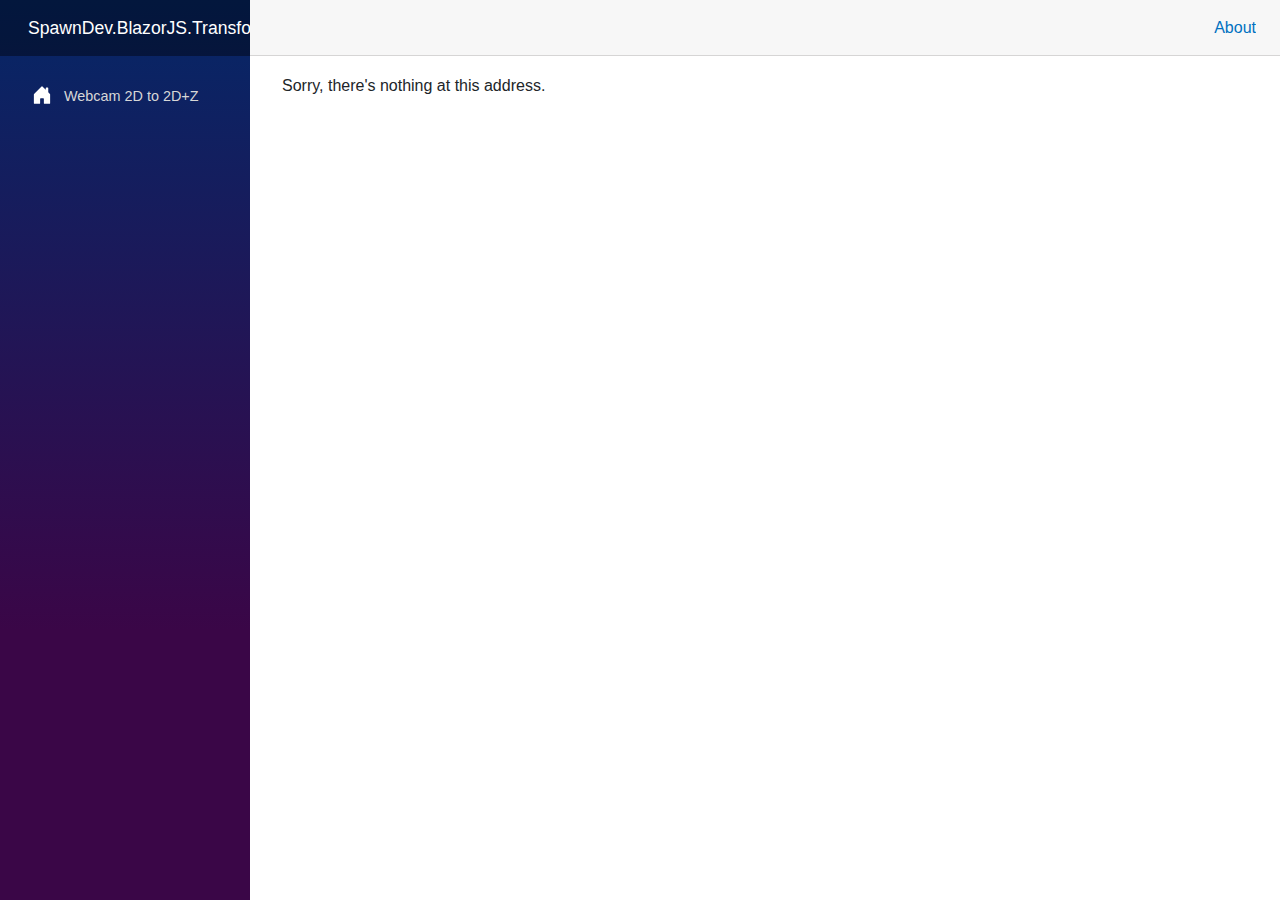
<file: SpawnDev.BlazorJS.TransformersJS.DepthAnythingV2.Demo/wwwroot/index.html>
<!DOCTYPE html>
<html lang="en">

<head>
    <meta charset="utf-8" />
    <meta name="viewport" content="width=device-width, initial-scale=1.0" />
    <title>SpawnDev.BlazorJS.TransformersJS.DepthAnythingV2.Demo</title>
    <base href="/" />
    <link rel="stylesheet" href="css/bootstrap/bootstrap.min.css" />
    <link rel="stylesheet" href="css/app.css" />
    <link rel="icon" type="image/png" href="favicon.png" />
    <link href="SpawnDev.BlazorJS.TransformersJS.DepthAnythingV2.Demo.styles.css" rel="stylesheet" />
</head>

<body>
    <div id="app">
        <svg class="loading-progress">
            <circle r="40%" cx="50%" cy="50%" />
            <circle r="40%" cx="50%" cy="50%" />
        </svg>
        <div class="loading-progress-text"></div>
    </div>

    <div id="blazor-error-ui">
        An unhandled error has occurred.
        <a href="" class="reload">Reload</a>
        <a class="dismiss">🗙</a>
    </div>
    <script src="_framework/blazor.webassembly.js"></script>
</body>

</html>
</file>
<file: SpawnDev.BlazorJS.TransformersJS.DepthAnythingV2.Demo/wwwroot/css/app.css>
html, body {
    font-family: 'Helvetica Neue', Helvetica, Arial, sans-serif;
}

h1:focus {
    outline: none;
}

a, .btn-link {
    color: #0071c1;
}

.btn-primary {
    color: #fff;
    background-color: #1b6ec2;
    border-color: #1861ac;
}

.btn:focus, .btn:active:focus, .btn-link.nav-link:focus, .form-control:focus, .form-check-input:focus {
  box-shadow: 0 0 0 0.1rem white, 0 0 0 0.25rem #258cfb;
}

.content {
    padding-top: 1.1rem;
}

.valid.modified:not([type=checkbox]) {
    outline: 1px solid #26b050;
}

.invalid {
    outline: 1px solid red;
}

.validation-message {
    color: red;
}

#blazor-error-ui {
    background: lightyellow;
    bottom: 0;
    box-shadow: 0 -1px 2px rgba(0, 0, 0, 0.2);
    display: none;
    left: 0;
    padding: 0.6rem 1.25rem 0.7rem 1.25rem;
    position: fixed;
    width: 100%;
    z-index: 1000;
}

    #blazor-error-ui .dismiss {
        cursor: pointer;
        position: absolute;
        right: 0.75rem;
        top: 0.5rem;
    }

.blazor-error-boundary {
    background: url([data-uri]) no-repeat 1rem/1.8rem, #b32121;
    padding: 1rem 1rem 1rem 3.7rem;
    color: white;
}

    .blazor-error-boundary::after {
        content: "An error has occurred."
    }

.loading-progress {
    position: relative;
    display: block;
    width: 8rem;
    height: 8rem;
    margin: 20vh auto 1rem auto;
}

    .loading-progress circle {
        fill: none;
        stroke: #e0e0e0;
        stroke-width: 0.6rem;
        transform-origin: 50% 50%;
        transform: rotate(-90deg);
    }

        .loading-progress circle:last-child {
            stroke: #1b6ec2;
            stroke-dasharray: calc(3.141 * var(--blazor-load-percentage, 0%) * 0.8), 500%;
            transition: stroke-dasharray 0.05s ease-in-out;
        }

.loading-progress-text {
    position: absolute;
    text-align: center;
    font-weight: bold;
    inset: calc(20vh + 3.25rem) 0 auto 0.2rem;
}

    .loading-progress-text:after {
        content: var(--blazor-load-percentage-text, "Loading");
    }

code {
    color: #c02d76;
}
</file>
